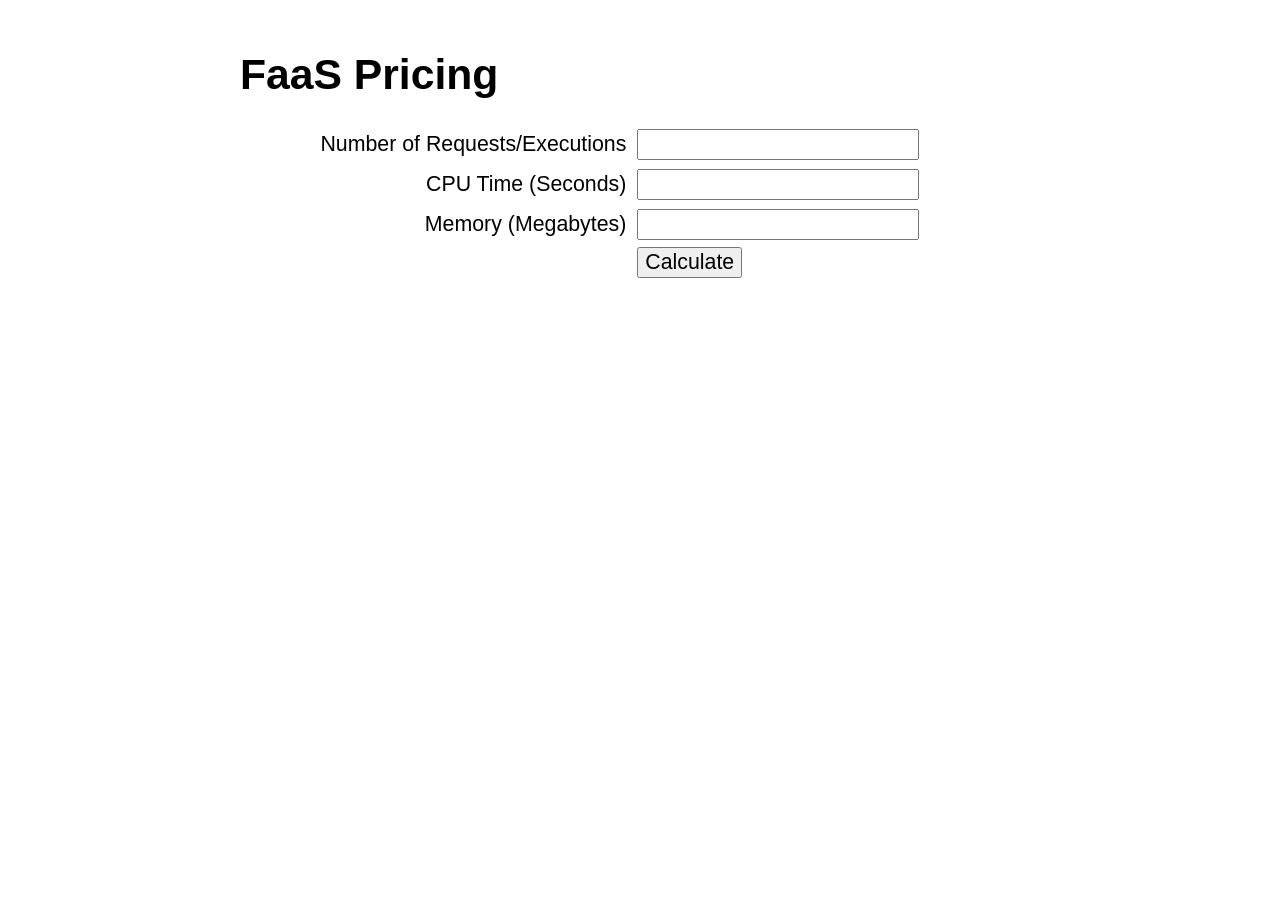
<file: static/faas-pricing/index.html>
<!DOCTYPE html>
<html lang="de">
  <head>
    <meta charset="utf-8" />
    <title>FaaS Pricing</title>
    <link rel="stylesheet" type="text/css" href="style.css" />
  </head>
  <body>
    <h1>FaaS Pricing</h1>
    <form>
      <ul>
        <li>
          <label for="requests">Number of Requests/Executions</label>
          <input type="number" min="0" step="1" name="requests" />
        </li>
        <li>
          <label for="cpuTime">CPU Time (Seconds)</label>
          <input type="number" min="0" step="0.1" name="cpuTime" />
        </li>
        <li>
          <label for="gbSeconds">Memory (Megabytes)</label>
          <input type="number" min="0" step="0.1" name="gbSeconds" />
        </li>
        <li>
          <label for="calculate"></label>
          <input type="button" name="calculate" value="Calculate" />
        </li>
      </ul>
    </form>
    <section id="results"></section>
    <script src="main.js"></script>
  </body>
</html>
</file>
<file: static/faas-pricing/style.css>
* {
  font-family: sans-serif;
}

body {
  padding: 1em;
  margin: 0 auto;
  max-width: 800px;
  font-size: 16pt;
}

input {
  font-size: 100%;
}

form li {
  list-style-type: none;
  width: 800px;
  margin: 5px 0 0 0;
}

form label {
  display: inline-block;
  width: 16em;
  text-align: right;
  padding: 5px;
}
</file>
